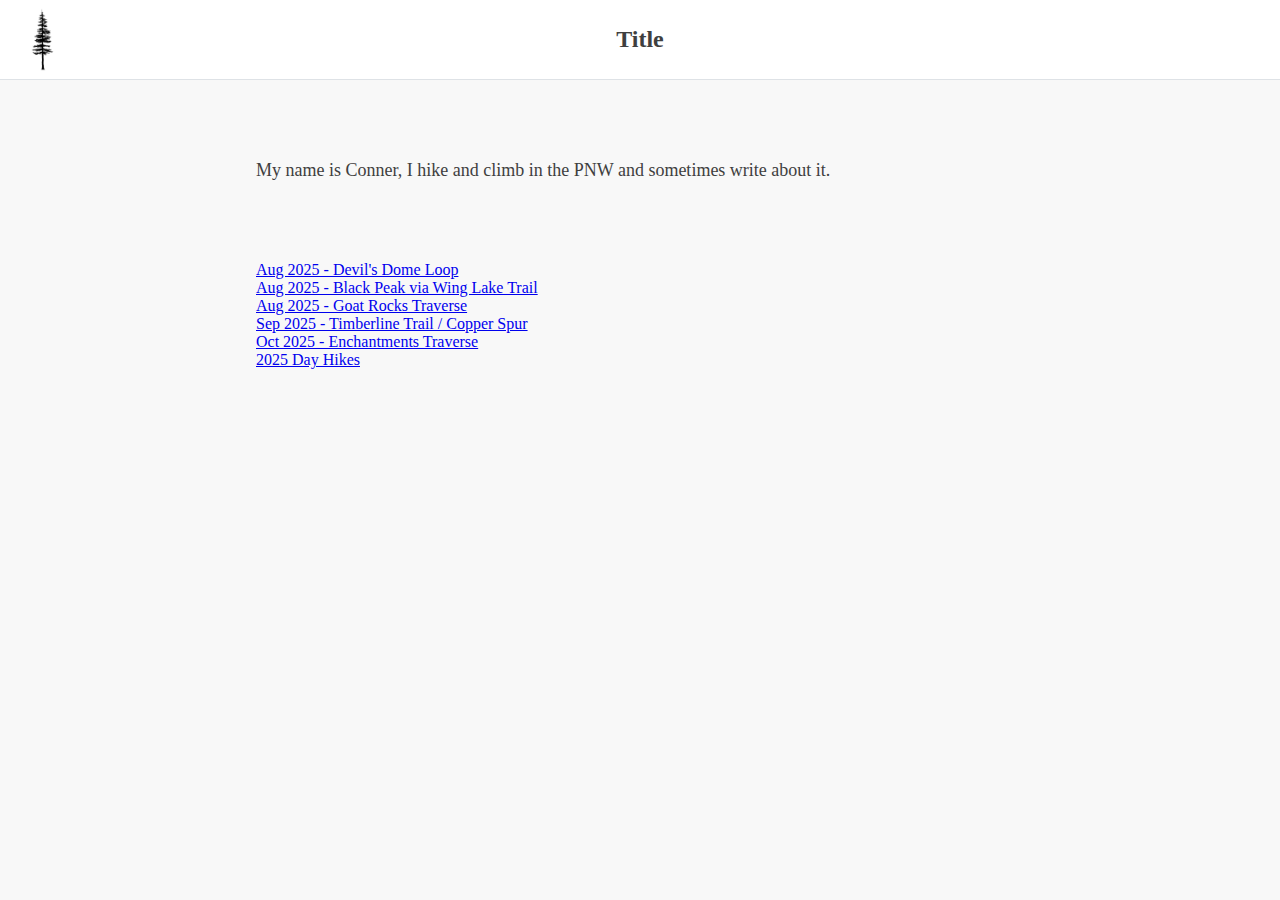
<file: index.html>
<!DOCTYPE html>
<html lang="en">
  <head>
    <meta charset="UTF-8" />
    <meta name="viewport" content="width=device-width, initial-scale=1.0" />
    <title>Hikeblogthing</title>
    <link rel="stylesheet" href="index.css" />
  </head>
  <body>
    <div id="navbar-container"></div>
    <main>
      <div class="about">
        My name is Conner, I hike and climb in the PNW and sometimes write about
        it.
      </div>
      <div class="posts-cards">
        <div
          class="post-card"
          style="
            background-image: url('https://clinzy-blog-assts.s3.us-west-2.amazonaws.com/1759270525586-20250802_203144.jpg');
          "
        >
          <a href="devils_dome.html">
            <div class="post-card-overlay">Aug 2025 - Devil's Dome Loop</div>
          </a>
        </div>
        <div
          class="post-card top"
          style="
            background-image: url('https://clinzy-blog-assts.s3.us-west-2.amazonaws.com/1756791670857-20250824_083721.jpg');
          "
        >
          <a href="black_peak.html">
            <div class="post-card-overlay">
              Aug 2025 - Black Peak via Wing Lake Trail
            </div>
          </a>
        </div>
        <div
          class="post-card"
          style="
            background-image: url('https://clinzy-blog-assts.s3.us-west-2.amazonaws.com/1757198818679-20250828_115801.jpg');
          "
        >
          <a href="goat_rocks01.html">
            <div class="post-card-overlay">Aug 2025 - Goat Rocks Traverse</div>
          </a>
        </div>
        <div
          class="post-card top"
          style="
            background-image: url('https://clinzy-blog-assts.s3.us-west-2.amazonaws.com/1759271700727-20250927_112114.jpg');
          "
        >
          <a href="timberline.html">
            <div class="post-card-overlay">
              Sep 2025 - Timberline Trail / Copper Spur
            </div>
          </a>
        </div>
        <div
          class="post-card"
          style="
            background-image: url('https://clinzy-blog-assts.s3.us-west-2.amazonaws.com/1759677077566-20251003_102457.jpg');
          "
        >
          <a href="enchantments.html">
            <div class="post-card-overlay">
              Oct 2025 - Enchantments Traverse
            </div>
          </a>
        </div>
        <div
          class="post-card"
          style="
            background-image: url('https://clinzy-blog-assts.s3.us-west-2.amazonaws.com/1759966619465-20250920_140823.jpg');
          "
        >
          <a href="2025_day_hikes.html">
            <div class="post-card-overlay">
              2025 Day Hikes
            </div>
          </a>
        </div>
      </div>
    </main>
    <script src="https://sdk.amazonaws.com/js/aws-sdk-2.1563.0.min.js"></script>
    <script src="index.js"></script>
  </body>
</html>
</file>
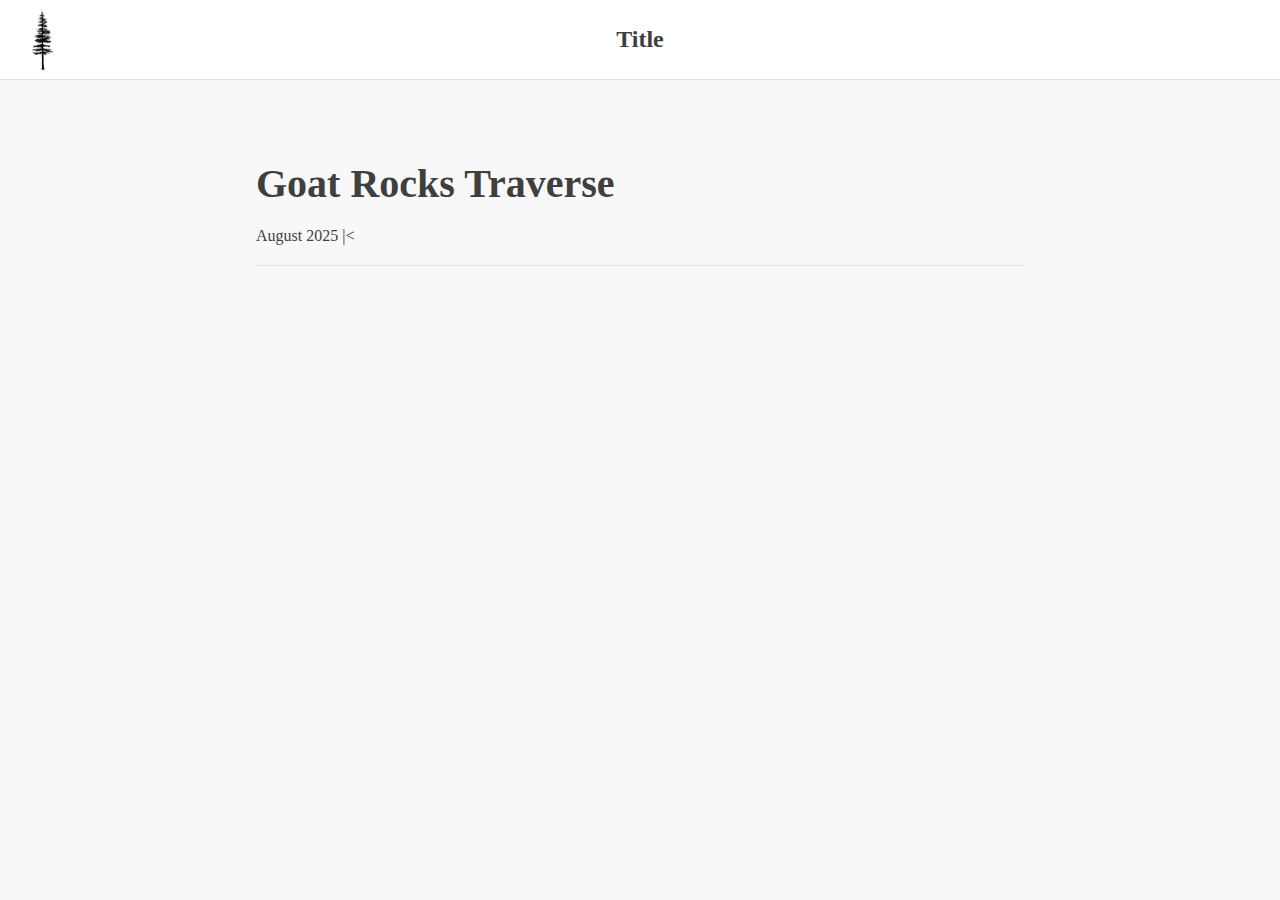
<file: goat_rocks.html>
<!DOCTYPE html>
<html lang="en">
  <head>
    <meta charset="UTF-8" />
    <meta name="viewport" content="width=device-width, initial-scale=1.0" />
    <title>Title</title>
    <link rel="stylesheet" href="index.css" />
  </head>
  <body>
    <div id="navbar-container"></div>
    <main class="post-container">
      <h1 class="post-title">Goat Rocks Traverse</h1>
      <div class="meta-container">
        <p>August 2025 | </p>
        <p>
          <
        </p>
      </div>
      <hr />
    </main>
  </body>
  <script src="https://sdk.amazonaws.com/js/aws-sdk-2.1563.0.min.js"></script>
  <script src="index.js"></script>
</html>
</file>
<file: index.css>
:root {
  --text-color: #3f3f3f;
  --border-color: #dee2e6;
  --background-color: #f8f8f8;
}

body {
  padding: 0;
  margin: 0;
  font-family: warnock-pro, Palatino, "Palatino Linotype", "Palatino LT STD",
    "Book Antiqua", Georgia, serif;
  color: var(--text-color);
  font-weight: 500;
  background-color: var(--background-color);
}

nav {
  display: flex;
  align-items: center;
  justify-content: center;
  padding: 10px;
  border-bottom: 1px solid var(--border-color);
  background-color: white;
}

nav h1 {
  font-size: 24px;
  font-weight: 700;
  color: var(--text-color);
}

nav img {
  height: 65px;
  width: auto;
  margin-right: 15px;
  cursor: pointer;
  position: absolute;
  left: 10px;
}

main {
  padding: 0 20vw 50px 20vw;
}

.about {
  font-size: 18px;
  margin: 80px 0;
}

.posts {
  display: flex;
  flex-direction: column;
}

.posts ul {
  list-style: none;
  margin: 0;
  padding: 0;
  border-bottom: 1px solid var(--border-color);
}

.posts ul li {
  border-top: 1px solid var(--border-color);
  padding: 15px 0 15px 40px;
}

.posts ul li a {
  text-decoration: none;
  color: var(--text-color);
}

.posts ul li a:hover {
  text-decoration: underline;
  text-decoration-color: var(--text-color);
  text-decoration-thickness: 2px;
  text-underline-offset: 3px;
  cursor: pointer;
}

/* Post page */
.post-title {
  font-size: 40px;
  font-weight: 800;
  color: var(--text-color);
  margin: 80px 0 0 0;
}

h2 {
  margin: 0;
}

.post-container {
  display: flex;
  flex-direction: column;
  gap: 20px;
}

hr {
  margin: 0 0 20px 0;
  height: 1px;
  background-color: var(--border-color);
  border: none;
}

.post-image,
.post-video {
  width: 100%;
  border-radius: 5px;
  cursor: pointer;
}

.post-container p {
  margin: 0;
}

.meta-container {
  display: flex;
  align-items: center;
}

.clicked-image-overlay {
  position: fixed;
  top: 0;
  left: 0;
  width: 100vw;
  height: 100vh;
  background-color: rgba(0, 0, 0, 0.9);
  display: flex;
  justify-content: center;
  align-items: center;
  z-index: 1000;
  cursor: pointer;
}

.clicked-image {
  max-width: 95vw;
  max-height: 95vh;
  object-fit: contain;
  border-radius: 5px;
}

@media screen and (max-width: 768px) {
  .about {
    margin: 40px 0;
  }
  main {
    padding: 0 3vw;
  }
  .post-title {
    font-size: 25px;
    margin: 20px 0;
  }
}
</file>
